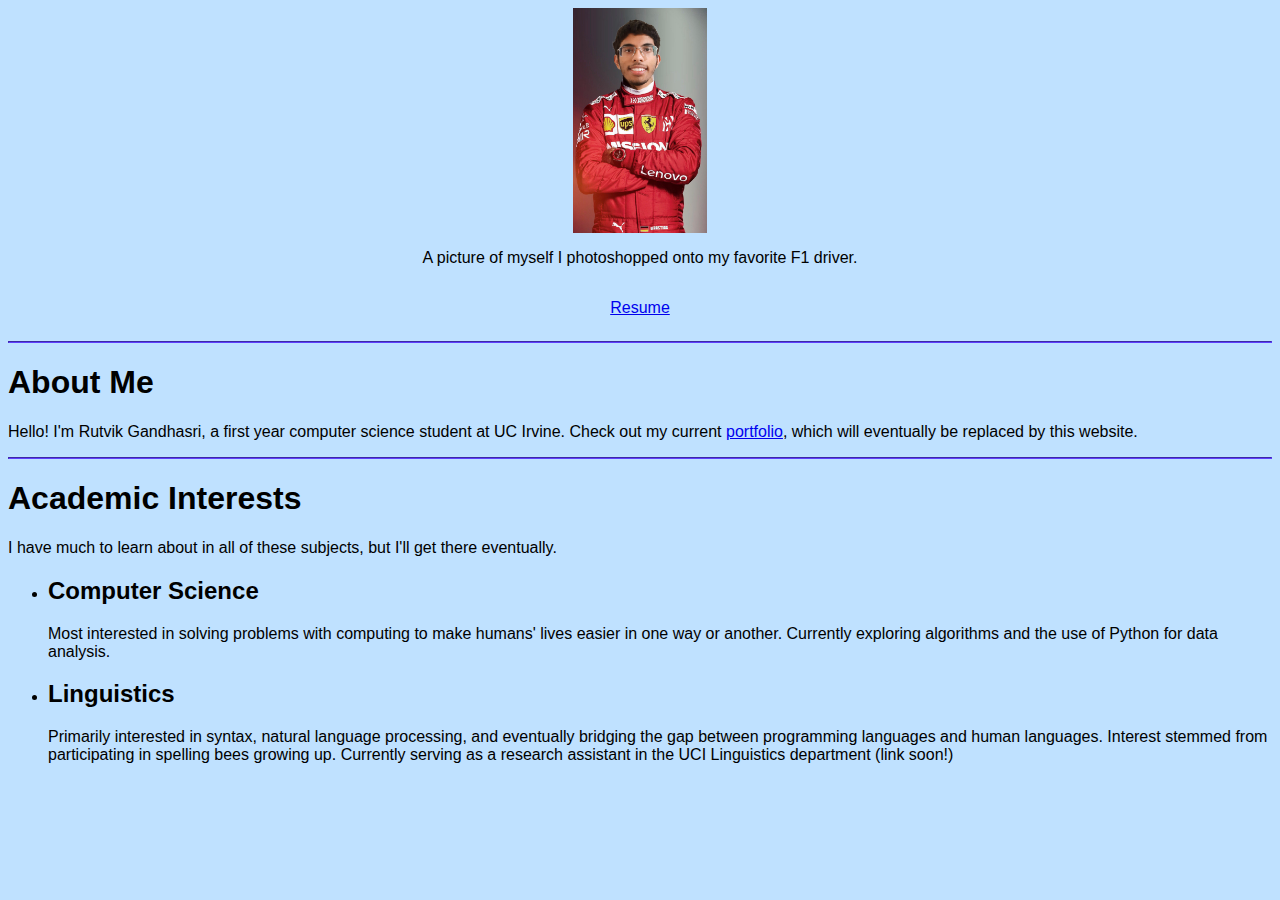
<file: index.html>
<!DOCTYPE html>

<html>

	<head>
		<title>Rutvik G</title>
		<link rel="icon" type="image" href="./img/favicon.ico">
		<meta charset="utf-8">
		<link rel="stylesheet" href="./css/style.css">
	</head>

	<body>
		<div class="header">
			<div class="portrait-image-container">
				<img src="./img/ferrariportrait.png" id="ferrariportrait" alt="Portrait of me photoshopped as a Ferrari driver">
				<p>A picture of myself I photoshopped onto my favorite F1 driver.</p>
				<p><a href="./Resume_2022_spring.pdf"">Resume</a></p>
			</div>
		</div>

		<div class="main">
			
			<hr>

			<h1>About Me</h1>
			<p>
				Hello! I'm Rutvik Gandhasri, a first year computer science student at UC Irvine.
				Check out my current <a href="https://sites.google.com/students.esuhsd.org/rutvikg-portfolio/home">portfolio</a>, 
				which will eventually be replaced by this website.
			</p>

			<hr>

			<h1>Academic Interests</h1>

			<p>
				I have much to learn about in all of these subjects, but I'll get there eventually.
			</p>

			<ul>

				<li>
					<h2>Computer Science</h2>
					<p>
						Most interested in solving problems with computing to make humans' lives
						easier in one way or another. Currently exploring algorithms and the use of
						Python for data analysis. 
					</p>
				</li>

				<li>
					<h2>Linguistics</h2>
					<p>
						Primarily interested in syntax, natural language processing, and
						eventually bridging the gap between programming languages and
						human languages. Interest stemmed from participating in spelling
						bees growing up. Currently serving as a research assistant in the UCI
						Linguistics department (link soon!)
					</p>
				</li>

			</ul>

		</div>
	</body>
</html>
</file>
<file: css/style.css>
body {
    background-color: #BFE1FF;
    color: black;
    font-family: 'Helvetica';
}

h1, h2, p {
    font-family: inherit;
}

hr {
    border-color: #5d3ef9;
}

.portrait-image-container {
    display: flex;
    flex-direction: column;
    justify-content: center;
    align-items: center;
}

#ferrariportrait {
    height: 25vh;
}
</file>
